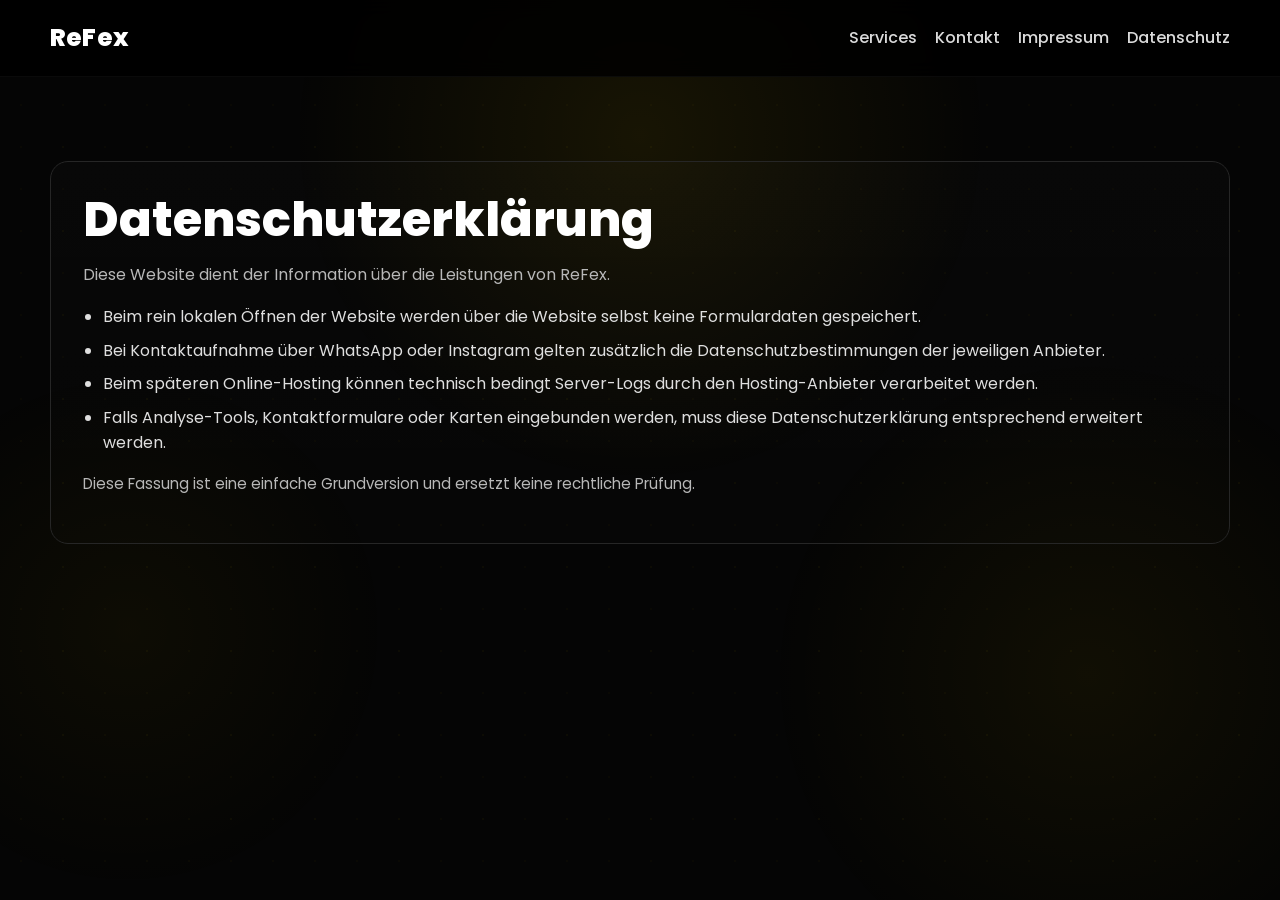
<file: datenschutz.html>
<!DOCTYPE html>
<html lang="de">
<head>
  <meta charset="UTF-8">
  <meta name="viewport" content="width=device-width, initial-scale=1.0">
  <title>Datenschutz – ReFex</title>
  <link rel="stylesheet" href="style.css">
</head>
<body>
  <header class="site-header">
    <div class="container nav">
      <a class="brand" href="index.html">ReFex</a>
      <nav class="nav-links">
        <a href="services.html">Services</a>
        <a href="contact.html">Kontakt</a>
        <a href="impressum.html">Impressum</a>
        <a href="datenschutz.html">Datenschutz</a>
      </nav>
    </div>
  </header>

  <main class="section">
    <div class="container">
      <section class="legal-box">
        <h1 class="section-title">Datenschutzerklärung</h1>
        <p>
          Diese Website dient der Information über die Leistungen von ReFex.
        </p>

        <ul class="legal-list">
          <li>Beim rein lokalen Öffnen der Website werden über die Website selbst keine Formulardaten gespeichert.</li>
          <li>Bei Kontaktaufnahme über WhatsApp oder Instagram gelten zusätzlich die Datenschutzbestimmungen der jeweiligen Anbieter.</li>
          <li>Beim späteren Online-Hosting können technisch bedingt Server-Logs durch den Hosting-Anbieter verarbeitet werden.</li>
          <li>Falls Analyse-Tools, Kontaktformulare oder Karten eingebunden werden, muss diese Datenschutzerklärung entsprechend erweitert werden.</li>
        </ul>

        <p class="small">
          Diese Fassung ist eine einfache Grundversion und ersetzt keine rechtliche Prüfung.
        </p>
      </section>
    </div>
  </main>
</body>
</html>
</file>
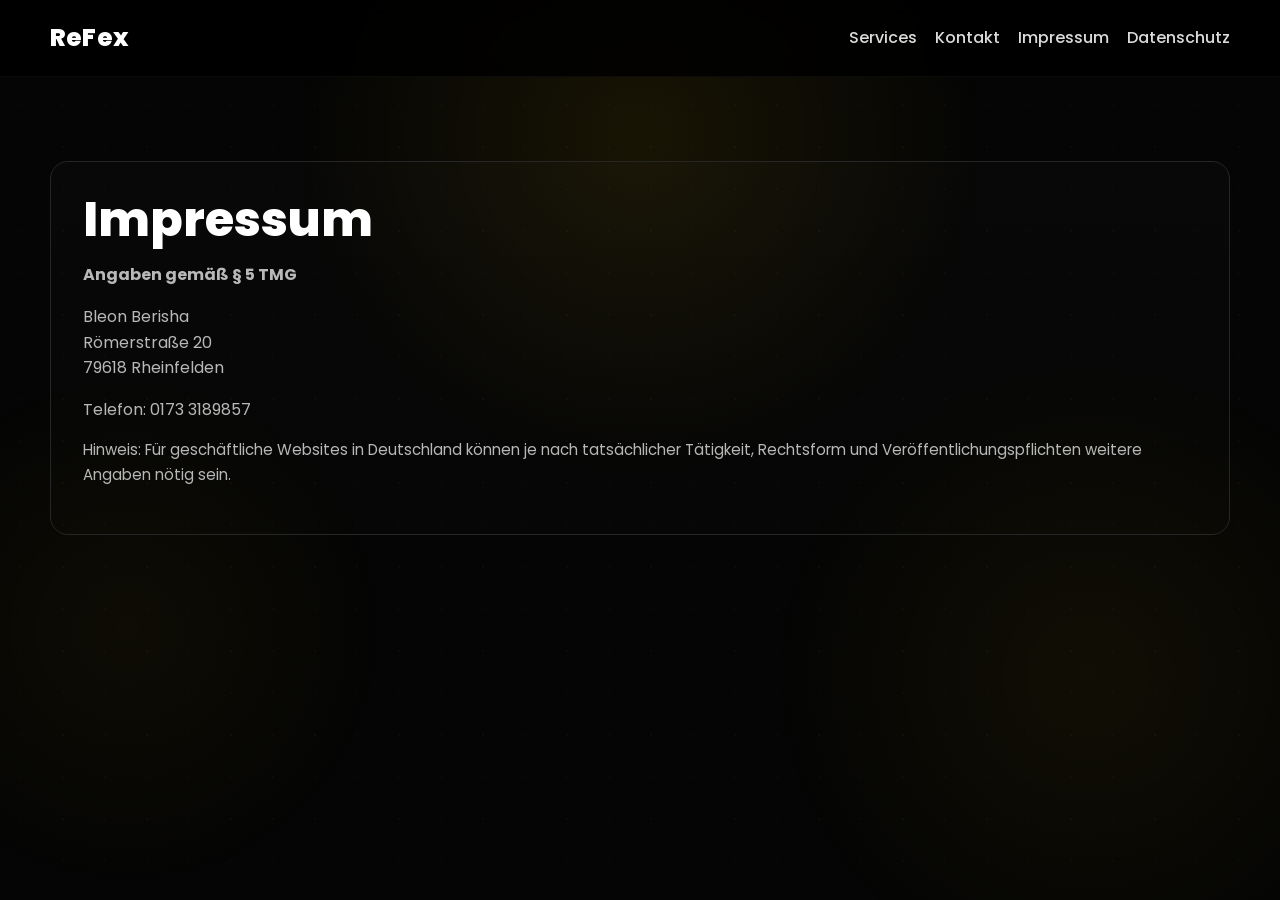
<file: impressum.html>
<!DOCTYPE html>
<html lang="de">
<head>
  <meta charset="UTF-8">
  <meta name="viewport" content="width=device-width, initial-scale=1.0">
  <title>Impressum – ReFex</title>
  <link rel="stylesheet" href="style.css">
</head>
<body>
  <header class="site-header">
    <div class="container nav">
      <a class="brand" href="index.html">ReFex</a>
      <nav class="nav-links">
        <a href="services.html">Services</a>
        <a href="contact.html">Kontakt</a>
        <a href="impressum.html">Impressum</a>
        <a href="datenschutz.html">Datenschutz</a>
      </nav>
    </div>
  </header>

  <main class="section">
    <div class="container">
      <section class="legal-box">
        <h1 class="section-title">Impressum</h1>
        <p><strong>Angaben gemäß § 5 TMG</strong></p>
        <p>
          Bleon Berisha<br>
          Römerstraße 20<br>
          79618 Rheinfelden
        </p>
        <p>
          Telefon: 0173 3189857
        </p>
        <p class="small">
          Hinweis: Für geschäftliche Websites in Deutschland können je nach tatsächlicher Tätigkeit,
          Rechtsform und Veröffentlichungspflichten weitere Angaben nötig sein.
        </p>
      </section>
    </div>
  </main>
</body>
</html>
</file>
<file: style.css>
@import url('https://fonts.googleapis.com/css2?family=Poppins:wght@300;400;500;600;700;800&display=swap');

:root{
  --bg:#050505;
  --bg-soft:#0b0b0b;
  --card:#101010;
  --line:#262626;
  --text:#ffffff;
  --muted:#b8b8b8;
  --gold:#ffd700;
  --gold-soft:rgba(255,215,0,0.12);
  --gold-strong:rgba(255,215,0,0.28);
  --radius:18px;
  --shadow:0 0 30px rgba(255,215,0,0.12);
}

*{
  box-sizing:border-box;
}

html{
  scroll-behavior:smooth;
}

body{
  margin:0;
  font-family:'Poppins',sans-serif;
  background:var(--bg);
  color:var(--text);
  overflow-x:hidden;
  line-height:1.6;
}

body::before{
  content:"";
  position:fixed;
  inset:0;
  background-image:
    radial-gradient(circle, rgba(255,215,0,0.14) 1px, transparent 1px),
    radial-gradient(circle, rgba(255,215,0,0.08) 1px, transparent 1px);
  background-size:42px 42px, 84px 84px;
  background-position:0 0, 21px 21px;
  opacity:.18;
  pointer-events:none;
  z-index:-2;
}

body::after{
  content:"";
  position:fixed;
  inset:0;
  background:
    radial-gradient(circle at 50% 15%, rgba(255,215,0,0.08), transparent 35%),
    radial-gradient(circle at 85% 75%, rgba(255,215,0,0.05), transparent 25%),
    radial-gradient(circle at 10% 70%, rgba(255,215,0,0.04), transparent 20%);
  pointer-events:none;
  z-index:-1;
}

a{
  color:inherit;
  text-decoration:none;
}

img{
  max-width:100%;
  display:block;
}

.container{
  width:min(1180px, calc(100% - 32px));
  margin:0 auto;
}

.site-header{
  position:sticky;
  top:0;
  z-index:30;
  background:rgba(0,0,0,0.84);
  backdrop-filter:blur(10px);
  border-bottom:1px solid rgba(255,255,255,0.04);
}

.nav{
  display:flex;
  align-items:center;
  justify-content:space-between;
  padding:18px 0;
  gap:16px;
}

.brand{
  font-weight:800;
  font-size:1.55rem;
  letter-spacing:.2px;
}

.nav-links{
  display:flex;
  align-items:center;
  gap:18px;
  flex-wrap:wrap;
}

.nav-links a{
  color:#f2f2f2;
  font-weight:500;
  opacity:.9;
  transition:.25s;
}

.nav-links a:hover{
  color:var(--gold);
}

.hero{
  min-height:calc(100vh - 74px);
  display:flex;
  align-items:center;
  justify-content:center;
  padding:28px 0 56px;
}

.hero-wrap{
  display:flex;
  flex-direction:column;
  align-items:center;
  justify-content:center;
  text-align:center;
  gap:24px;
  width:100%;
}

.hero-logo{
  width:min(940px, 92vw);
  margin:0 auto;
  filter:drop-shadow(0 0 12px rgba(255,215,0,0.08));
}

.hero-title{
  font-size:clamp(1.2rem, 2vw, 1.65rem);
  color:var(--muted);
}

.hero-actions{
  display:flex;
  gap:14px;
  flex-wrap:wrap;
  justify-content:center;
}

.btn{
  display:inline-flex;
  align-items:center;
  justify-content:center;
  min-height:52px;
  padding:0 24px;
  border:none;
  border-radius:999px;
  font-family:inherit;
  font-size:1rem;
  font-weight:700;
  cursor:pointer;
  transition:transform .2s ease, box-shadow .25s ease, background .25s ease;
}

.btn:hover{
  transform:translateY(-2px);
}

.btn-gold{
  background:var(--gold);
  color:#111;
  box-shadow:0 0 22px rgba(255,215,0,0.2);
}

.btn-gold:hover{
  box-shadow:0 0 28px rgba(255,215,0,0.34);
}

.btn-dark{
  background:#121212;
  color:#fff;
  border:1px solid #2a2a2a;
}

.section{
  padding:84px 0;
}

.section-sm{
  padding:56px 0;
}

.section-title{
  font-size:clamp(1.8rem, 4vw, 3rem);
  line-height:1.1;
  margin:0 0 14px;
  font-weight:800;
}

.section-sub{
  max-width:800px;
  color:var(--muted);
  font-size:1.02rem;
  margin:0;
}

.grid{
  display:grid;
  gap:24px;
}

.service-grid{
  margin-top:38px;
  grid-template-columns:repeat(4, minmax(0, 1fr));
}

.card{
  background:linear-gradient(180deg, rgba(255,255,255,0.015), rgba(255,255,255,0.005));
  border:1px solid var(--line);
  border-radius:var(--radius);
  padding:28px;
  position:relative;
  overflow:hidden;
  box-shadow:0 0 0 rgba(0,0,0,0);
  transition:transform .28s ease, border-color .28s ease, box-shadow .28s ease;
}

.card::before{
  content:"";
  position:absolute;
  inset:-1px;
  background:linear-gradient(120deg, transparent 0%, rgba(255,215,0,0.16) 50%, transparent 100%);
  transform:translateX(-130%);
  transition:transform .7s ease;
  pointer-events:none;
}

.card:hover{
  transform:translateY(-8px);
  border-color:rgba(255,215,0,0.32);
  box-shadow:var(--shadow);
}

.card:hover::before{
  transform:translateX(130%);
}

.card h3{
  margin:0 0 10px;
  font-size:1.75rem;
  font-weight:800;
}

.price{
  font-size:2rem;
  font-weight:800;
  margin:0 0 10px;
  color:#fff;
}

.price span{
  color:var(--gold);
}

.card p{
  color:var(--muted);
  margin:0 0 20px;
}

.card.highlight{
  border:2px solid var(--gold);
  box-shadow:0 0 34px rgba(255,215,0,0.18);
  transform:scale(1.03);
}

.badge{
  display:inline-flex;
  align-items:center;
  gap:8px;
  margin-bottom:12px;
  background:rgba(255,215,0,0.12);
  color:var(--gold);
  border:1px solid rgba(255,215,0,0.24);
  border-radius:999px;
  padding:8px 12px;
  font-size:.85rem;
  font-weight:700;
}

.feature-list{
  margin:22px 0 0;
  padding-left:20px;
}

.feature-list li{
  margin-bottom:10px;
  color:#ededed;
}

.about-box,
.contact-box,
.legal-box{
  background:linear-gradient(180deg, rgba(255,255,255,0.015), rgba(255,255,255,0.008));
  border:1px solid var(--line);
  border-radius:var(--radius);
  padding:32px;
}

.about-box p,
.contact-box p,
.legal-box p{
  color:var(--muted);
}

.contact-grid{
  grid-template-columns:1.1fr .9fr;
  align-items:start;
}

.kicker{
  color:var(--gold);
  font-size:.95rem;
  font-weight:700;
  letter-spacing:.04em;
  margin-bottom:10px;
}

.info-list{
  display:grid;
  gap:14px;
  margin-top:18px;
}

.info-item{
  padding:16px 18px;
  border-radius:14px;
  background:#101010;
  border:1px solid #232323;
}

.info-item strong{
  display:block;
  margin-bottom:4px;
}

.footer{
  margin-top:70px;
  border-top:1px solid #1a1a1a;
  padding:34px 0 46px;
  color:#9a9a9a;
  font-size:.95rem;
}

.footer-links{
  display:flex;
  gap:18px;
  flex-wrap:wrap;
  margin-top:12px;
}

.center{
  text-align:center;
}

.back-link{
  display:inline-flex;
  align-items:center;
  gap:8px;
  font-weight:700;
  color:#fff;
  margin-bottom:22px;
}

.back-link:hover{
  color:var(--gold);
}

.service-hero{
  padding:56px 0 24px;
}

.service-detail{
  display:grid;
  grid-template-columns:1.15fr .85fr;
  gap:26px;
  align-items:start;
}

.service-side{
  position:sticky;
  top:96px;
}

.cta-box{
  background:linear-gradient(180deg, rgba(255,215,0,0.08), rgba(255,215,0,0.02));
  border:1px solid rgba(255,215,0,0.25);
  border-radius:var(--radius);
  padding:28px;
  box-shadow:var(--shadow);
}

.cta-box h3{
  margin-top:0;
  margin-bottom:12px;
  font-size:1.5rem;
}

.small{
  font-size:.94rem;
  color:var(--muted);
}

.whatsapp-fixed{
  position:fixed;
  right:18px;
  bottom:18px;
  z-index:50;
  min-height:54px;
  padding:0 18px;
  border-radius:999px;
  background:#25D366;
  color:#fff;
  border:none;
  font-weight:800;
  box-shadow:0 12px 28px rgba(0,0,0,0.28);
}

.legal-list{
  padding-left:20px;
}

.legal-list li{
  margin-bottom:8px;
  color:#dfdfdf;
}

@media (max-width: 1100px){
  .service-grid{
    grid-template-columns:repeat(2, minmax(0, 1fr));
  }

  .service-detail,
  .contact-grid{
    grid-template-columns:1fr;
  }

  .service-side{
    position:static;
  }
}

@media (max-width: 720px){
  .nav{
    align-items:flex-start;
    flex-direction:column;
  }

  .nav-links{
    gap:12px;
  }

  .hero{
    min-height:auto;
    padding:42px 0 48px;
  }

  .hero-logo{
    width:min(94vw, 760px);
  }

  .service-grid{
    grid-template-columns:1fr;
  }

  .card.highlight{
    transform:none;
  }

  .section{
    padding:64px 0;
  }

  .about-box,
  .contact-box,
  .legal-box,
  .card,
  .cta-box{
    padding:24px;
  }

  .btn{
    width:100%;
  }

  .hero-actions{
    width:100%;
  }

  .hero-actions .btn{
    width:100%;
    max-width:380px;
  }
}
</file>
